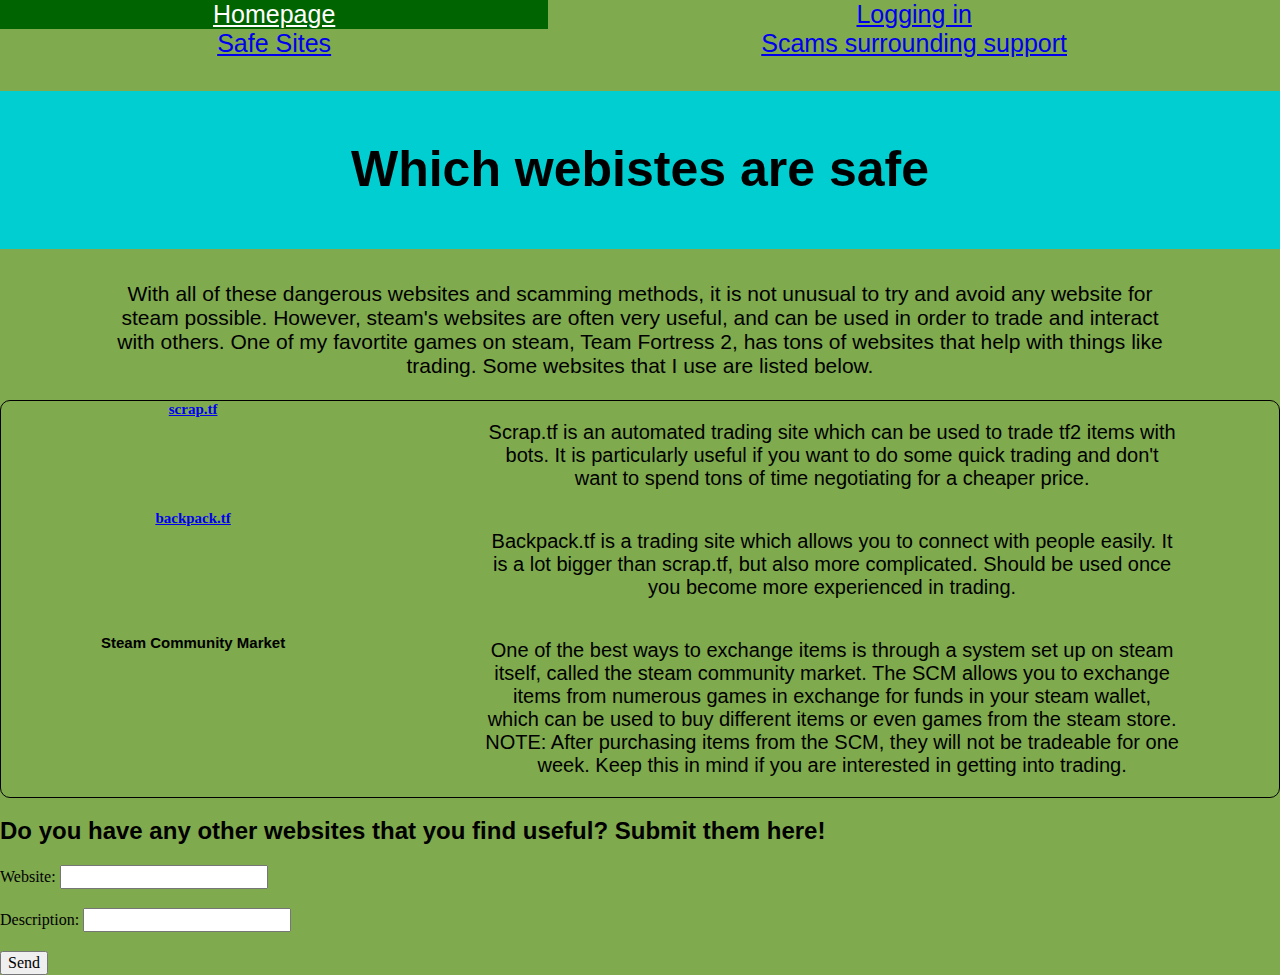
<file: site.html>
<!DOCTYPE html>
<html lang="en">
<head>
    <meta charset="UTF-8">
    <meta http-equiv="X-UA-Compatible" content="IE=edge">
    <meta name="viewport" content="width=device-width, initial-scale=1.0">
    <title>Safe Sites</title>
    <link rel="stylesheet" href="normalize.css">
    <link rel="stylesheet" href="style.css">
    <script>
        function saveData(){
            console.log(document.getElementById("site").value);
            console.log(document.getElementById("desc").value);
        }
    </script>
</head>
<body>
    <header class="container">
        <a href="index.html" class="link">Homepage</a>
        <a href="login.html" class="link">Logging in</a>
        <a href="site.html" class="link">Safe Sites</a>
        <a href="support.html" class="link">Scams surrounding support</a>
    </header>
    <h1>Which webistes are safe</h1>
    <p>With all of these dangerous websites and scamming methods, it is not unusual to try and avoid any website for steam possible.  However, steam's websites are often very useful, and can be used in order to trade and interact with others.  One of my favortite games on steam, Team Fortress 2, has tons of websites that help with things like trading.  Some websites that I use are listed below.</p>
    <div class="websitetable">
        <a href="https://scrap.tf" target="_blank" class="website">scrap.tf</a>
        <p class="description">Scrap.tf is an automated trading site which can be used to trade tf2 items with bots.  It is particularly useful if you want to do some quick trading and don't want to spend tons of time negotiating for a cheaper price.</p>
        <a href="https://backpack.tf" target="_blank" class="website">backpack.tf</a>
        <p class="description">Backpack.tf is a trading site which allows you to connect with people easily.  It is a lot bigger than scrap.tf, but also more complicated.  Should be used once you become more experienced in trading.</p>
        <p class="website">Steam Community Market</p>
        <p class="description">One of the best ways to exchange items is through a system set up on steam itself, called the steam community market.  The SCM allows you to exchange items from numerous games in exchange for funds in your steam wallet, which can be used to buy different items or even games from the steam store. <br> NOTE: After purchasing items from the SCM, they will not be tradeable for one week.  Keep this in mind if you are interested in getting into trading.</p>
    </div>
    <h2>Do you have any other websites that you find useful? Submit them here!</h2>
    <form action="https://formspree.io/f/mdojbgvg" method="POST">
        <label for="site">Website:</label>
        <input type="text" id="site" name="fname"><br><br>
        <label for="desc">Description:</label>
        <input type="text" id="desc" name="lname"><br><br>
        <button type="submit">Send</button>
      </form>
</body>
</html>
</file>
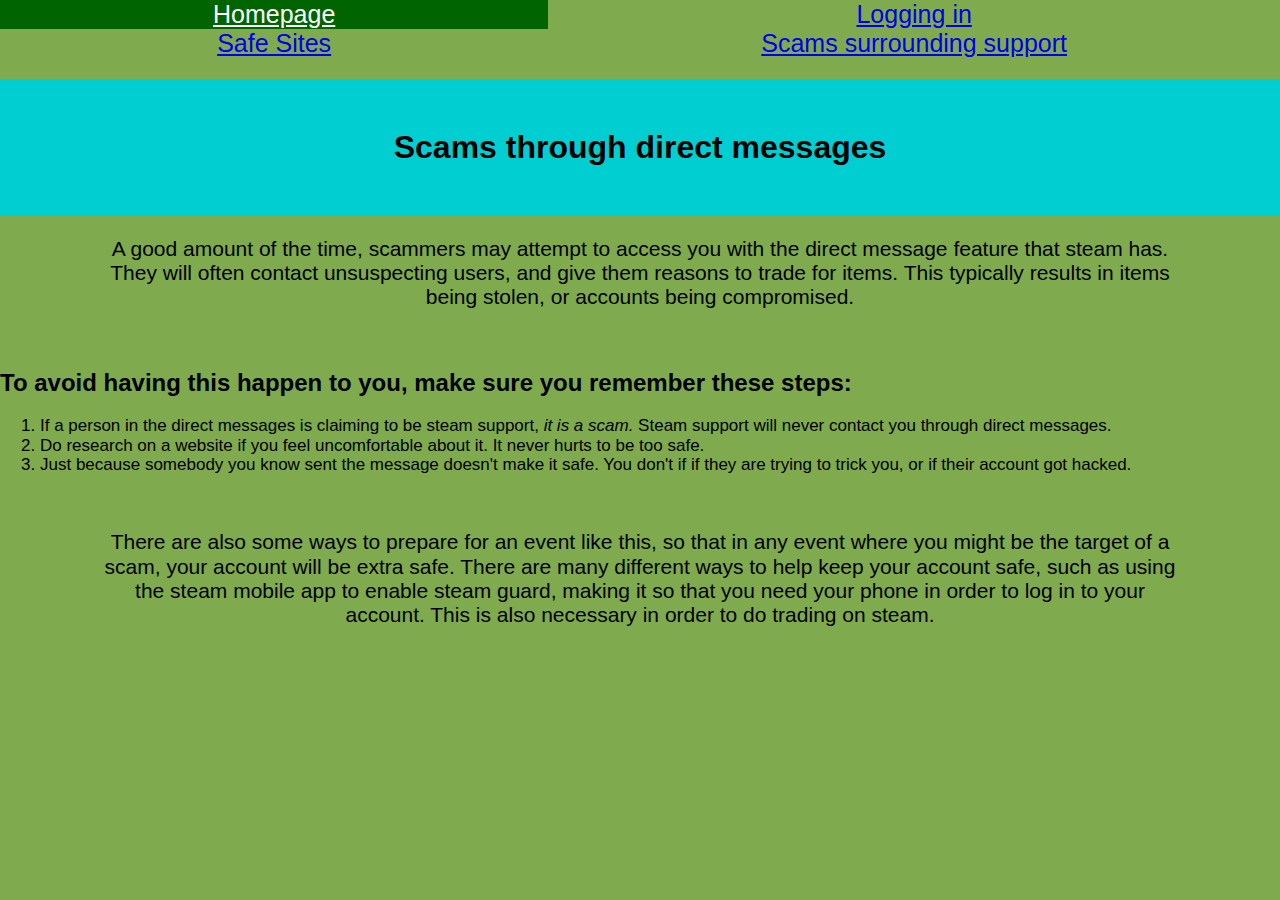
<file: support.html>
<!DOCTYPE html>
<html lang="en">
<head>
    <meta charset="UTF-8">
    <meta http-equiv="X-UA-Compatible" content="IE=edge">
    <meta name="viewport" content="width=device-width, initial-scale=1.0">
    <title>Scams Surrounding Support</title>
    <link rel="stylesheet" href="style.css">
    <link rel="stylesheet" href="normalize.css">
</head>
<body>
    <header class="container">
        <a href="index.html" class="link">Homepage</a>
        <a href="login.html" class="link">Logging in</a>
        <a href="site.html" class="link">Safe Sites</a>
        <a href="support.html" class="link">Scams surrounding support</a>
    </header>
    <h1>Scams through direct messages</h1>
    <p>A good amount of the time, scammers may attempt to access you with the direct message feature that steam has.  They will often contact unsuspecting users, and give them reasons to trade for items.  This typically results in items being stolen, or accounts being compromised.</p>
    <br>
    <h2>To avoid having this happen to you, make sure you remember these steps:</h2>
    <ol>
        <li>If a person in the direct messages is claiming to be steam support, <em>it is a scam.</em>  Steam support will never contact you through direct messages.</li>
        <li>Do research on a website if you feel uncomfortable about it.  It never hurts to be too safe.</li>
        <li>Just because somebody you know sent the message doesn't make it safe. You don't if if they are trying to trick you, or if their account got hacked.</li>
    </ol>
    <br>
    <p>There are also some ways to prepare for an event like this, so that in any event where you might be the target of a scam, your account will be extra safe.  There are many different ways to help keep your account safe, such as using the steam mobile app to enable steam guard, making it so that you need your phone in order to log in to your account.  This is also necessary in order to do trading on steam.</p>
</body>
</html>
</file>
<file: style.css>
body{
    background-color:#7FAA4D;
}

h1{
    font-family:sans-serif;
    text-align:center;
    font-size:50px;
    background-color:darkturquoise;
    padding:50px;
}

p{
    font-family:sans-serif;
    text-align:center;
    font-size:21px;
    margin-left:100px;
    margin-right:100px;
}

.logo{
    height:75%;
    width:50%;
}

.loginintro{
    margin-right:1000px;
    font-size:25px;
}

.RealLogin{
    float:right;
}

.container{
    display:grid;
    grid-template-columns:repeat(4,auto);
    text-align:center;
    font-family:sans-serif;
    font-size:25px;
}

.link:hover{
    background-color:darkgreen;
    color:white;
}

h2 {
    font-family:sans-serif;
}

.websitetable{
    display:grid;
    grid-template-columns:auto auto;
    justify-content:center;
    text-align:center;
    border:solid black thin;
    border-radius:10px;
}

.gallery{
    display:grid;
    grid-template-rows:repeat(auto-fit, minmax(100px,1fr));
    grid-template-columns:repeat(auto-fit, minmax(100px,1fr));
}

@media screen and (max-width:1460px){
    .container{
        grid-template-columns:auto auto;
    }
    .loginintro{
        margin-right:auto;
        font-size:18px;
    }
    .RealLogin{
        height:50%;
        width:50%;
    }
    .gallery{
        grid-template-columns:auto auto;
        grid-template-rows:auto auto;
    }
}

.website{
    font-weight:bold;
    font-size:15px;
}

.description{
    font-family:sans-serif;
    font-size:20px;
}

li{
    font-family:sans-serif;
    font-size:17px;
}

.deck{
    height:100%;
    width:75%;
}

.HomeImage{
    height:75%;
    width:75%;
}
</file>
